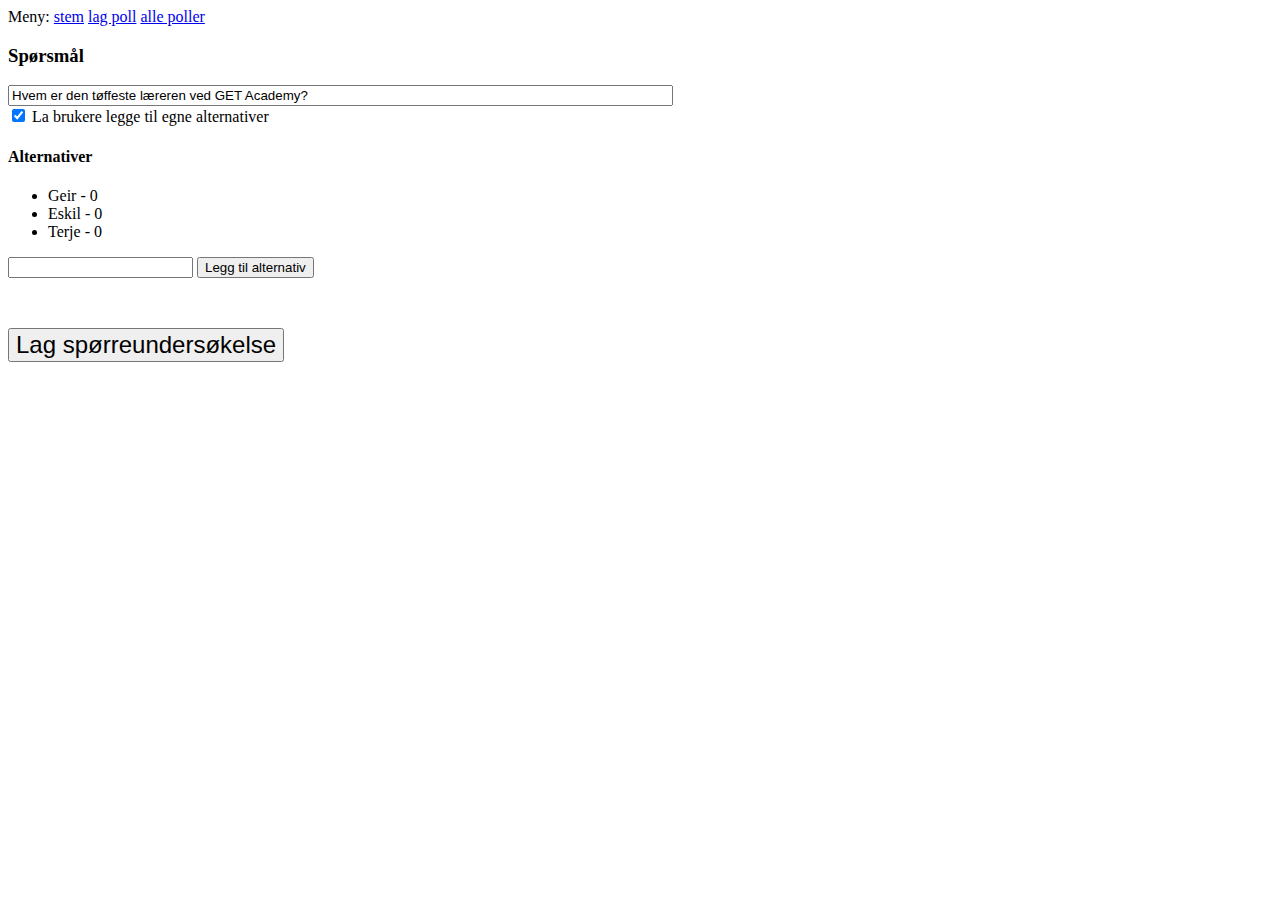
<file: index.html>
<!DOCTYPE html>
<html lang="en">

<head>
    <meta charset="UTF-8">
    <meta name="viewport" content="width=device-width, initial-scale=1.0">
    <title>Superpoll</title>
    <script src="js/model.js"></script>
    <script src="js/common.js"></script>
    <script src="js/createPollPageView.js"></script>
    <script src="js/createPollPageController.js"></script>
    <script src="js/votePageView.js"></script>
    <script src="js/votePageController.js"></script>
    <script src="js/poll.js"></script>
    <link rel="stylesheet" href="style.css">
</head>

<body>
    <div>
        Meny:
        <a href="javascript:changePage('vote')">stem</a>
        <a href="javascript:changePage('createPoll')">lag poll</a>
        <a href="javascript:changePage('allPolls')">alle poller</a>
    </div>
    <div id="app"></div>

    <script>
        updateView();

        function updateView() {
            const page = model.app.currentPage;
            if (page === 'createPoll') updateViewCreateVotePage();
            else if (page === 'vote') updateViewVotePage();
            else if (page === 'allPolls') updateViewPoll();
        }

        function changePage(page) {
            model.app.currentPage = page;
            updateView();
        }
    </script>
</body>

</html>
</file>
<file: style.css>
table, tr, td, th {
    border: 2px solid darkgray;
    border-collapse: collapse;
}
</file>
